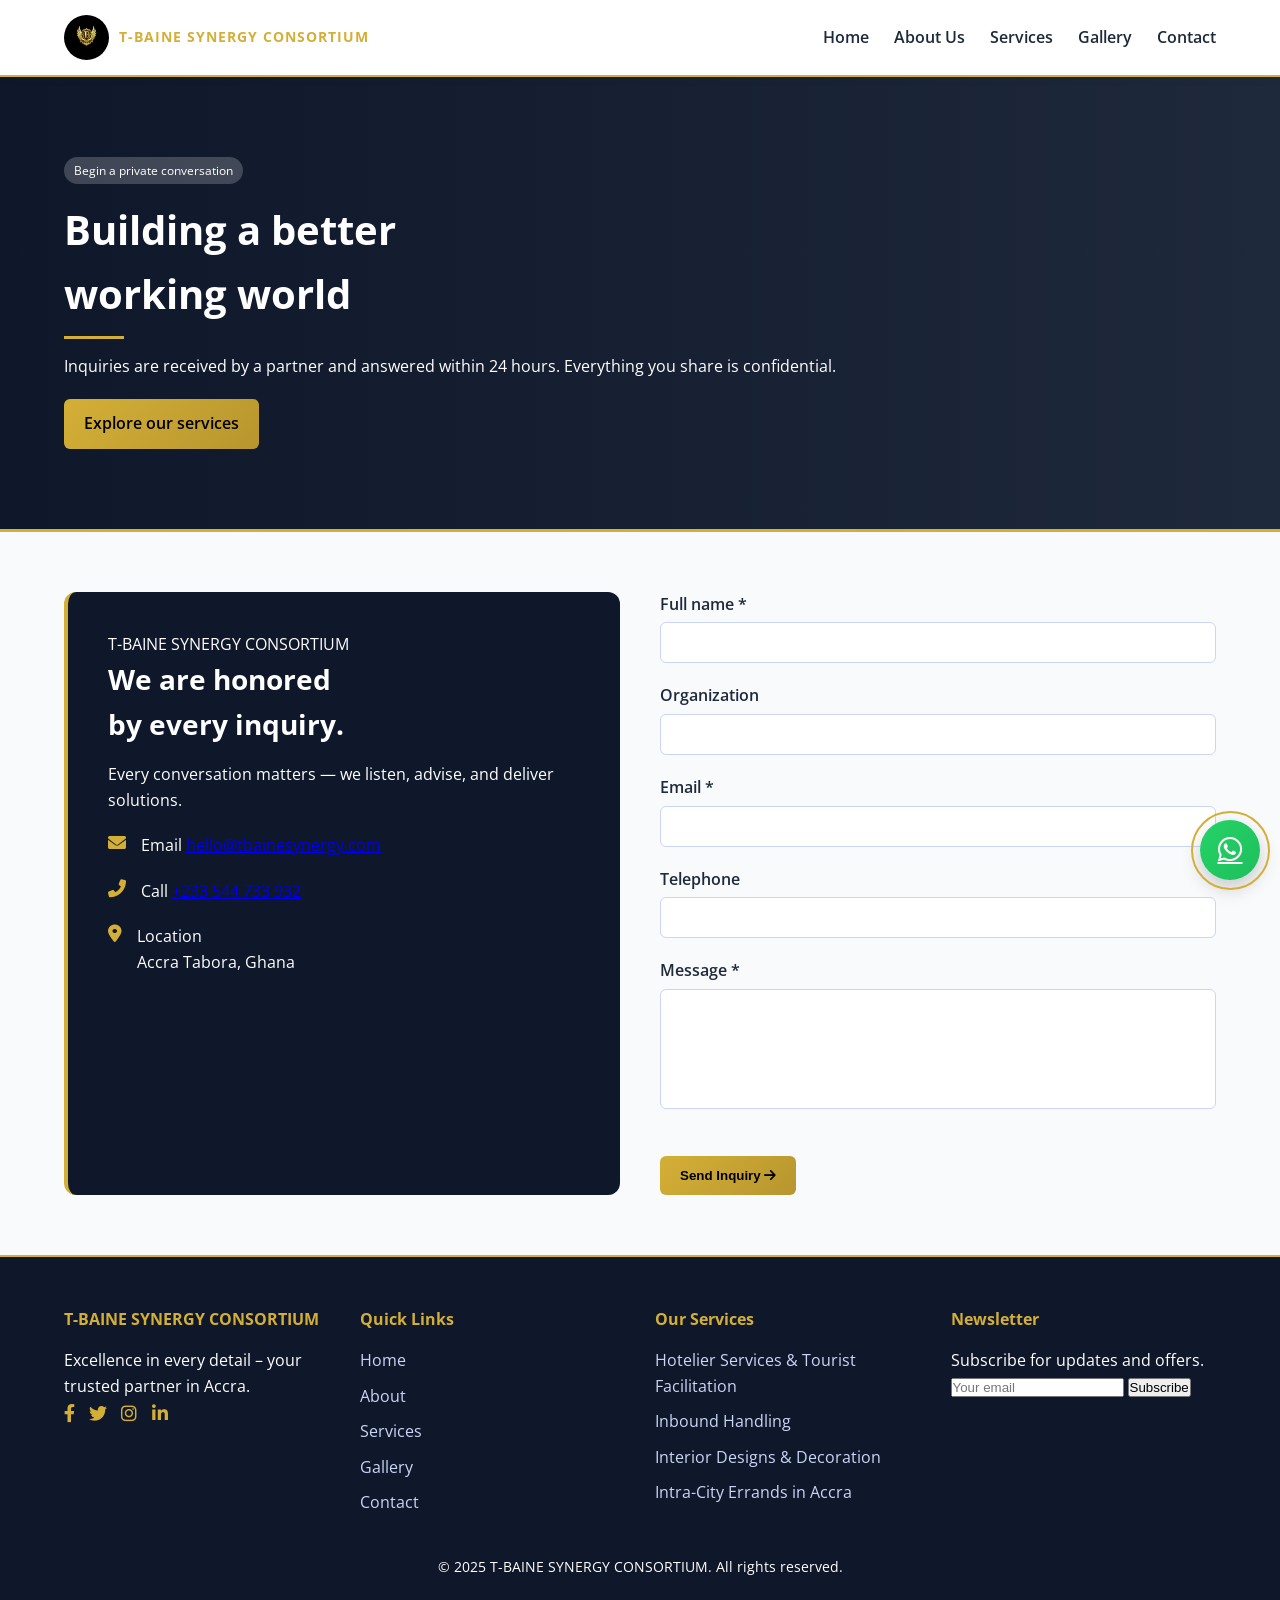
<file: contact.html>
<!DOCTYPE html>
<html lang="en">
<head>
  <meta charset="UTF-8">
  <meta name="viewport" content="width=device-width, initial-scale=1.0">
  <title>T-BAINE SYNERGY CONSORTIUM</title>

  <link rel="stylesheet" href="contact.css">
  <link rel="stylesheet" href="https://cdnjs.cloudflare.com/ajax/libs/font-awesome/6.0.0-beta3/css/all.min.css">
  <link href="https://fonts.googleapis.com/css2?family=Open+Sans:wght@400;600;700&family=Poppins:wght@400;600;700&display=swap" rel="stylesheet">
</head>

<body>

<!-- ================= HEADER ================= -->
<header>
  <div class="container header-container">

    <div class="logo">
      <img src="assets/WhatsApp Image 2026-04-21 at 06.57.21.jpeg" class="logo-image">
      <div class="logo-text">T-BAINE SYNERGY CONSORTIUM</div>
    </div>

    <button class="mobile-menu-btn" id="mobileMenuBtn">
      <i class="fas fa-bars"></i>
    </button>

    <nav id="mainNav">
      <ul class="nav-links">
        <li><a href="index.html">Home</a></li>
        <li><a href="about.html">About Us</a></li>

        <li class="dropdown">
          <a href="services.html">Services</a>
          <ul class="dropdown-menu">
            <li><a href="hotelier.html">Hotelier Services</a></li>
            <li><a href="inbound.html">Inbound Handling</a></li>
            <li><a href="interior.html">Interior Design</a></li>
            <li><a href="intracity.html">Errands</a></li>
          </ul>
        </li>

        <li><a href="gallery.html">Gallery</a></li>
        <li><a href="contact.html">Contact</a></li>
      </ul>
    </nav>

  </div>
</header>

<!-- ================= MAIN ================= -->


  <!-- HERO -->
  <section class="hero">
    <div class="container hero-grid">
      <div class="hero-content">
        <span class="badge">Begin a private conversation</span>

        <h1>Building a better<br>working world</h1>

        <p>
          Inquiries are received by a partner and answered within 24 hours.
          Everything you share is confidential.
        </p>

        <div class="btn-group">
          <a href="service.html" class="btn-primary">Explore our services</a>
        </div>
      </div>
    </div>
  </section>

 



<!-- ================= CONTACT SECTION ================= -->
<section class="contact-section">

  <div class="contact-container">
    <div class="contact-grid">

      <!-- LEFT PANEL -->
      <div class="contact-info-panel">

        <span class="meridian-badge">T-BAINE SYNERGY CONSORTIUM</span>

        <h2>We are honored<br>by every inquiry.</h2>

        <p>Every conversation matters — we listen, advise, and deliver solutions.</p>

        <div class="contact-details">

          <div class="detail-item">
            <i class="fas fa-envelope"></i>
            <div>
              <span>Email</span>
              <a href="mailto:hello@tbainesynergy.com">hello@tbainesynergy.com</a>
            </div>
          </div>

          <div class="detail-item">
            <i class="fas fa-phone-alt"></i>
            <div>
              <span>Call</span>
              <a href="tel:+233544733932">+233 544 733 932</a>
            </div>
          </div>

          <div class="detail-item">
            <i class="fas fa-map-marker-alt"></i>
            <div>
              <span>Location</span>
              <p>Accra Tabora, Ghana</p>
            </div>
          </div>

        </div>

      </div>

      <!-- RIGHT FORM -->
      <form class="contact-form"
            action="https://formspree.io/f/xjglgkal"
            method="POST">

        <div class="input-group">
          <label>Full name *</label>
          <input type="text" name="full_name" required>
        </div>

        <div class="input-group">
          <label>Organization</label>
          <input type="text" name="organization">
        </div>

        <div class="input-group">
          <label>Email *</label>
          <input type="email" name="email" required>
        </div>

        <div class="input-group">
          <label>Telephone</label>
          <input type="tel" name="telephone">
        </div>

        <div class="input-group">
          <label>Message *</label>
          <textarea name="message" required></textarea>
        </div>

        <input type="hidden" name="_subject" value="New Inquiry - T-Baine">
        <input type="hidden" name="_captcha" value="false">

        <button type="submit" class="btn-send">
          Send Inquiry <i class="fas fa-arrow-right"></i>
        </button>

      </form>

    </div>
  </div>

</section>


<footer class="site-footer">

  <div class="container">

    <div class="footer-grid">

      <!-- COLUMN 1 -->
      <div class="footer-col">
        <h4>T-BAINE SYNERGY CONSORTIUM</h4>
        <p>Excellence in every detail – your trusted partner in Accra.</p>

        <div class="social-links">
          <a href="#"><i class="fab fa-facebook-f"></i></a>
          <a href="#"><i class="fab fa-twitter"></i></a>
          <a href="https://www.instagram.com/tonymensahbaine?igsh=MTV1Z3hpaGNxNmFhcQ==&utm_source=ig_contact_invite">
            <i class="fab fa-instagram"></i>
          </a>
          <a href="#"><i class="fab fa-linkedin-in"></i></a>
        </div>
      </div>

      <!-- COLUMN 2 -->
      <div class="footer-col">
        <h4>Quick Links</h4>
        <ul>
          <li><a href="index.html">Home</a></li>
          <li><a href="about.html">About</a></li>
          <li><a href="services.html">Services</a></li>
          <li><a href="gallery.html">Gallery</a></li>
          <li><a href="contact.html">Contact</a></li>
        </ul>
      </div>

      <!-- COLUMN 3 -->
      <div class="footer-col">
        <h4>Our Services</h4>
        <ul>
          <li><a href="service.html">Hotelier Services & Tourist Facilitation</a></li>
          <li><a href="inbound.html">Inbound Handling</a></li>
          <li><a href="interior.html">Interior Designs & Decoration</a></li>
          <li><a href="intracity.html">Intra-City Errands in Accra</a></li>
        </ul>
      </div>

      <!-- COLUMN 4 -->
      <div class="footer-col newsletter">
        <h4>Newsletter</h4>
        <p>Subscribe for updates and offers.</p>

        <input type="email" placeholder="Your email">
        <button class="btn">Subscribe</button>
      </div>

    </div>

    <!-- COPYRIGHT -->
    <div class="copyright">
      <p>&copy; 2025 T-BAINE SYNERGY CONSORTIUM. All rights reserved.</p>
    </div>

  </div>

</footer>
<!-- ================= WHATSAPP FLOAT ================= -->
<a href="https://wa.me/233544733932?text=Hello%20I%20want%20to%20make%20an%20inquiry"
   class="whatsapp-float"
   target="_blank">
  <i class="fab fa-whatsapp"></i>
</a>

<script src="script.js"></script>
</body>
</html>
</file>
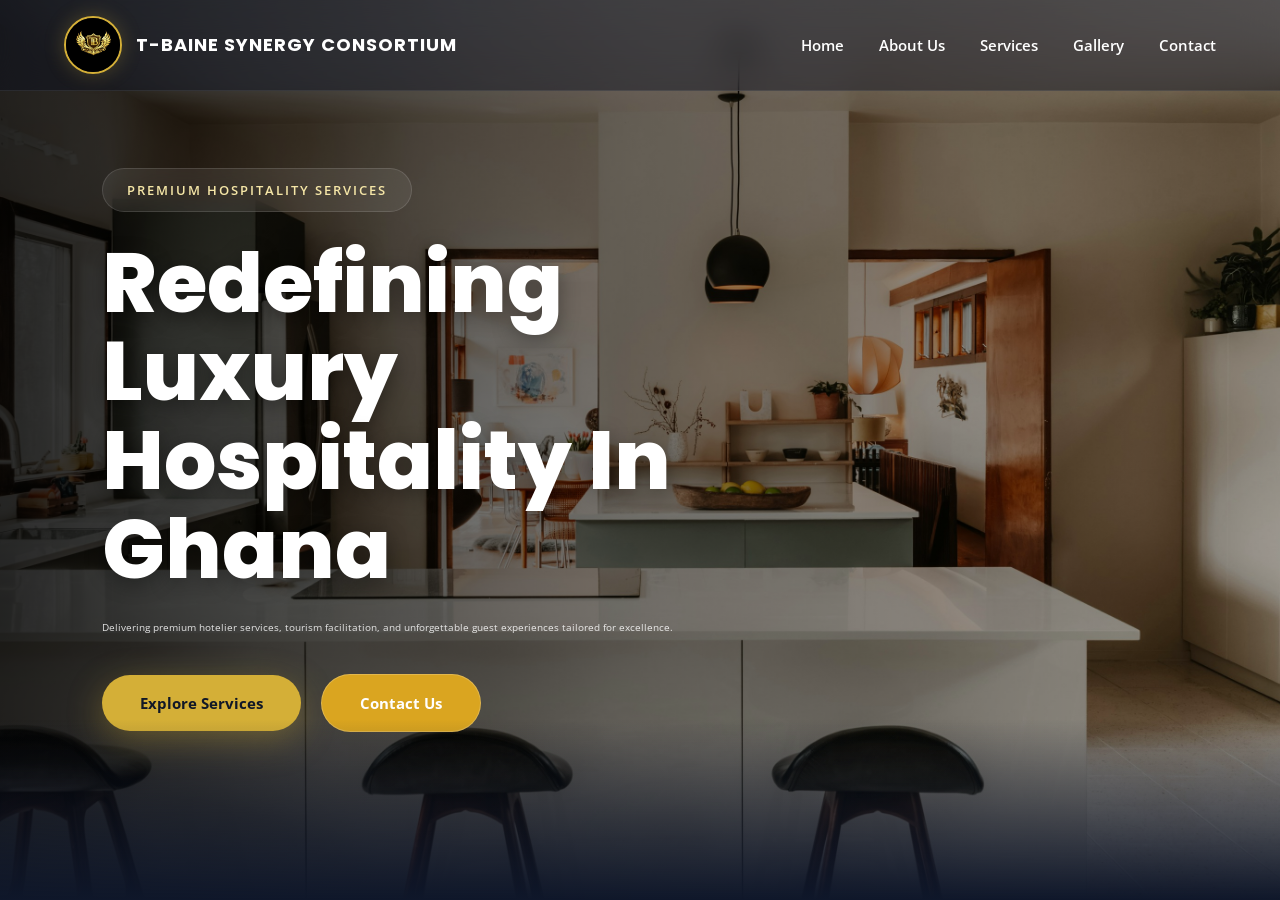
<file: intracity.html>
<!DOCTYPE html>
<html lang="en">
<head>
    <meta charset="UTF-8">
    <meta name="viewport" content="width=device-width, initial-scale=1.0">
    <title>Document</title>
    <link rel="stylesheet" href="intracity.css">
    <link rel="stylesheet" href="https://cdnjs.cloudflare.com/ajax/libs/font-awesome/6.0.0-beta3/css/all.min.css">
    <link href="https://fonts.googleapis.com/css2?family=Open+Sans:wght
@400;600;700&family=Poppins:wght@400;600;700&display=swap" rel="stylesheet">
    <link rel="stylesheet" href="https://cdn.jsdelivr.net/npm/swiper@11/swiper-bundle.min.css">
<script src="https://cdn.jsdelivr.net/npm/swiper@11/swiper-bundle.min.js"></script>


</head>
<body>
   
   <header>
  <div class="container header-container">
     <div class="logo">
                <img src="assets/WhatsApp Image 2026-04-21 at 06.57.21.jpeg" alt="T-BAINE SYNERGY CONSORTIUM" class="logo-image">
            
                <div class="logo-text">T-BAINE SYNERGY CONSORTIUM</div>
            </div>

    <!-- Hamburger button (your CSS uses .mobile-menu-btn) -->
    <button class="mobile-menu-btn" id="mobileMenuBtn">
      <i class="fas fa-bars"></i>
    </button>

    <!-- Navigation (your CSS hides it on mobile, shows when nav.active) -->
    <nav id="mainNav">
      <ul class="nav-links">
        <li><a href="index.html">Home</a></li>
        <li><a href="about.html">About Us</a></li>
        
        <li class="dropdown">
          <a href="services.html">Services</a>
          <ul class="dropdown-menu">
            <li><a href="hotelier.html">Hotelier Services & Tourist Facilitation</a></li>
            <li><a href="inbound.html">Inbound Handling</a></li>
            <li><a href="interior.html">Interior Designs & Decoration</a></li>
            <li><a href="intracity.html">Intra-City (Accra) Errands</a></li>
          </ul>
        </li>
        
        <li><a href="gallery.html">Gallery</a></li>
        <li><a href="contact.html">Contact</a></li>
      </ul>
    </nav>
  </div>
</header><!-- HERO SECTION -->
<section class="hero">

    <!-- HERO SLIDER -->
    <div class="hero-slider">

        <!-- SLIDE 1 -->
        <div class="slide active">
            <div class="slide-image" style="background-image: url('assets/tmbconsult.jpg');"></div>

            <div class="hero-overlay"></div>

            <div class="hero-content">
                <span class="hero-tag">
                    Premium Hospitality Services
                </span>

                <h1>
                    Redefining Luxury <br>
                    Hospitality In Ghana
                </h1>

                <p>
                    Delivering premium hotelier services, tourism facilitation,
                    and unforgettable guest experiences tailored for excellence.
                </p>

                <div class="hero-buttons">
                    <a href="services.html" class="btn-primary">
                        Explore Services
                    </a>

                    <a href="contact.html" class="btn-secondary">
                        Contact Us
                    </a>
                </div>
            </div>
        </div>

        <!-- SLIDE 2 -->
        <div class="slide">
            <div class="slide-image" style="background-image: url('assets/moderndesign.jpg');"></div>

            <div class="hero-overlay"></div>

            <div class="hero-content">
                <span class="hero-tag">
                    Interior Design & Decoration
                </span>

                <h1>
                    Elegant Spaces <br>
                    Designed To Inspire
                </h1>

                <p>
                    We transform interiors into luxurious, modern,
                    and functional environments that leave lasting impressions.
                </p>

                <div class="hero-buttons">
                    <a href="gallery.html" class="btn-primary">
                        View Gallery
                    </a>

                    <a href="contact.html" class="btn-secondary">
                        Get Started
                    </a>
                </div>
            </div>
        </div>

        <!-- SLIDE 3 -->
        <div class="slide">
            <div class="slide-image" style="background-image: url('assets/interiordesign.jpg');"></div>

            <div class="hero-overlay"></div>

            <div class="hero-content">
                <span class="hero-tag">
                    Tourism & Travel Facilitation
                </span>

                <h1>
                    Discover Ghana <br>
                    With Comfort & Style
                </h1>

                <p>
                    From inbound handling to intra-city logistics,
                    we provide smooth travel and tourism experiences.
                </p>

                <div class="hero-buttons">
                    <a href="about.html" class="btn-primary">
                        Learn More
                    </a>

                    <a href="contact.html" class="btn-secondary">
                        Book Consultation
                    </a>
                </div>
            </div>
        </div>

    </div>
</section>
















   <script src="script.js"></script>
</body>
</html>
</file>
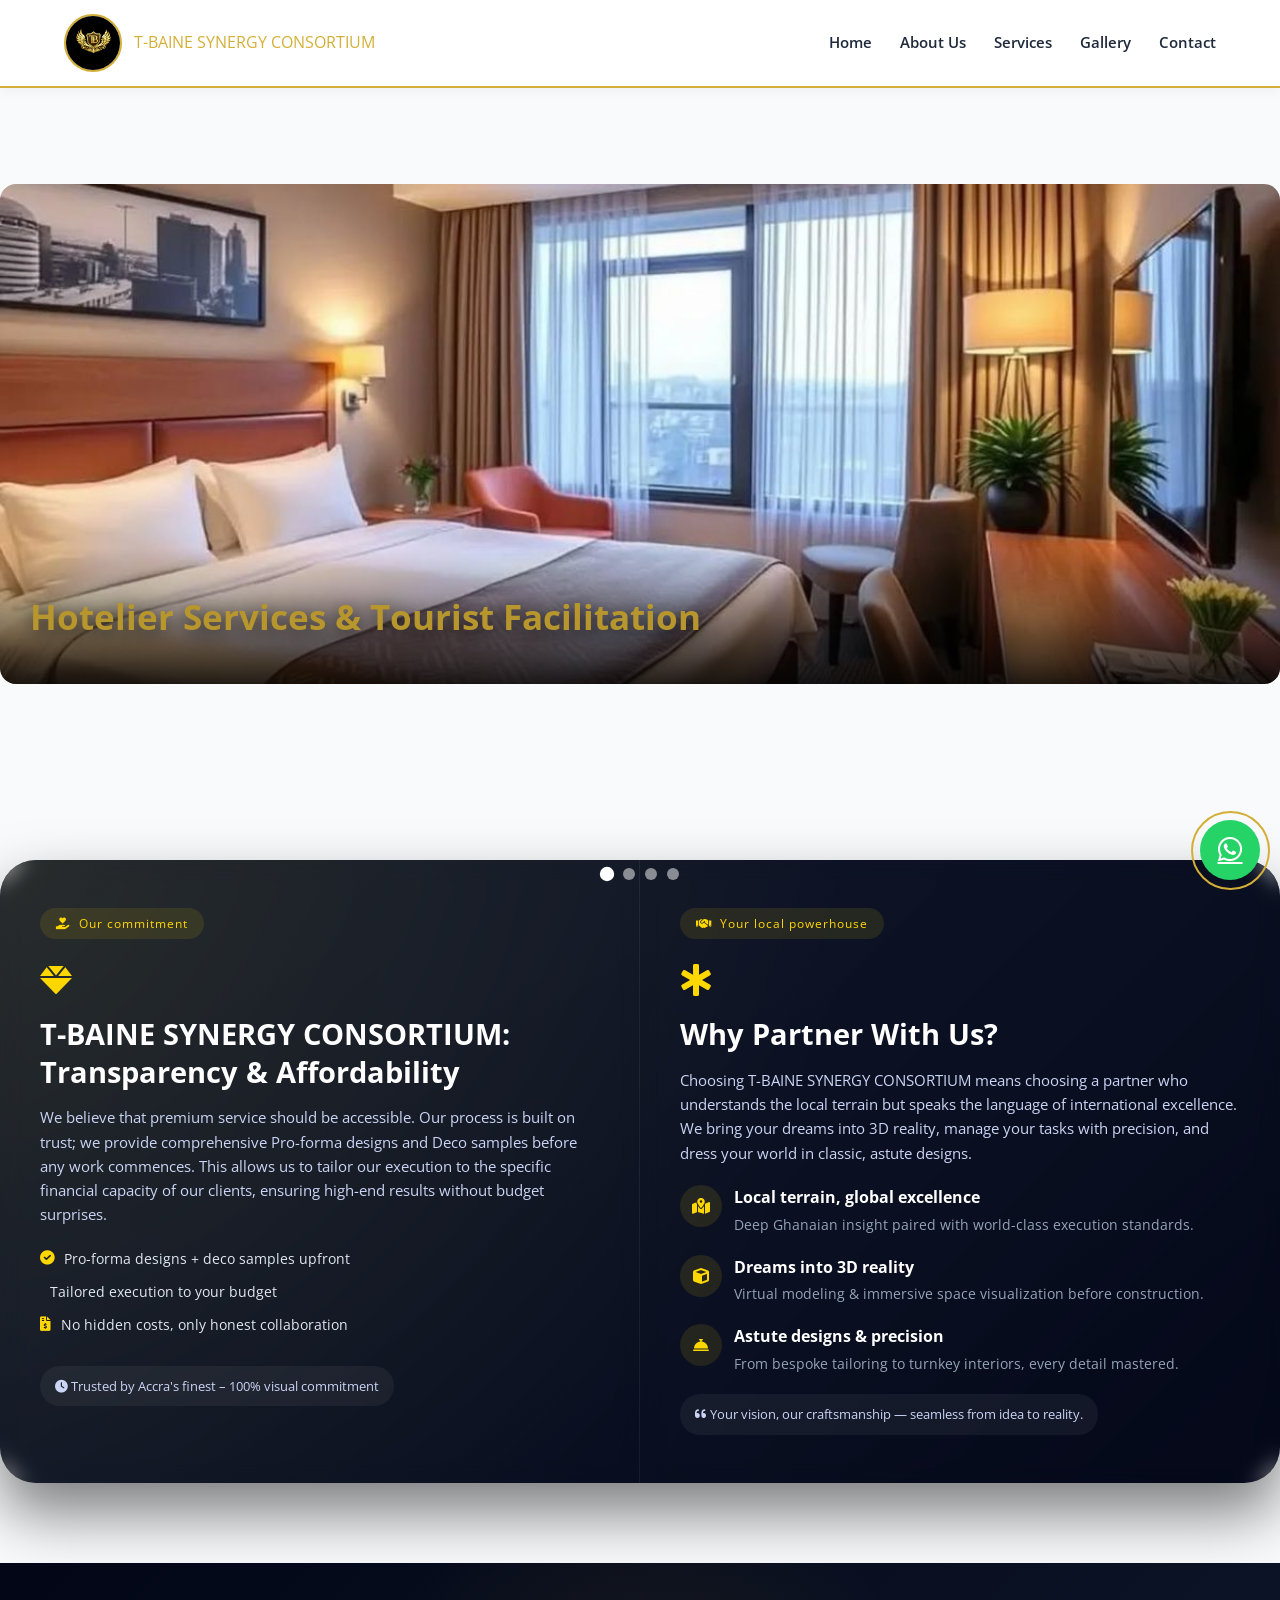
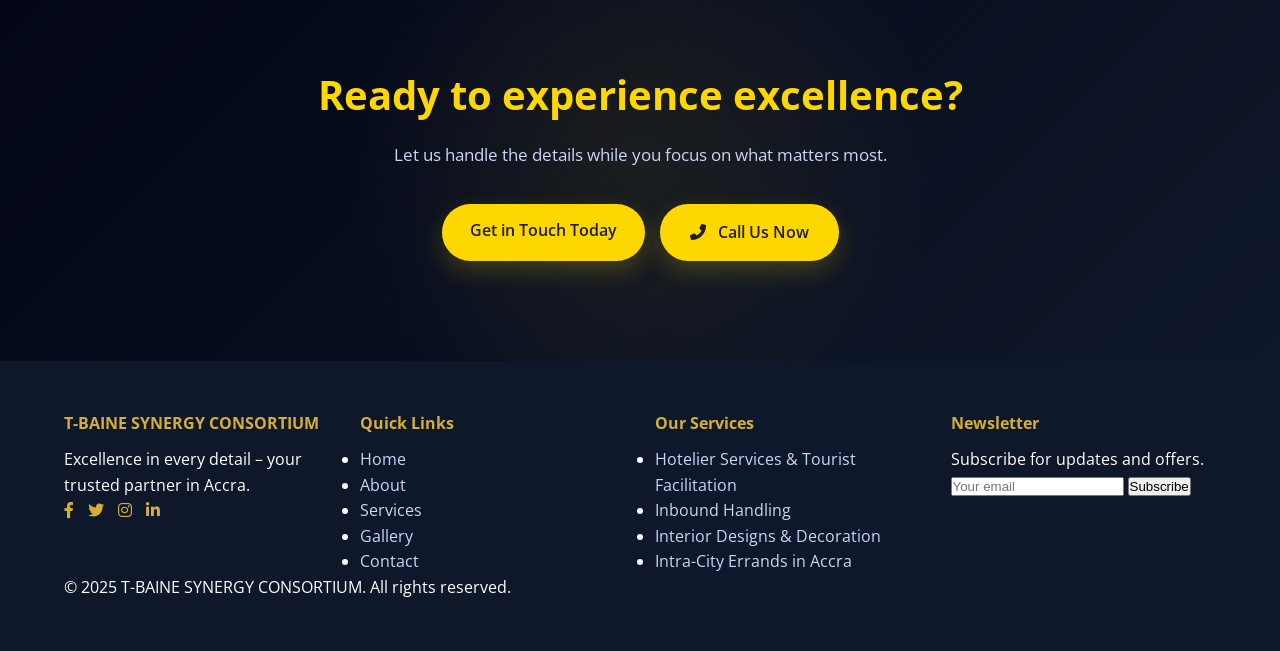
<file: service.html>
<!DOCTYPE html>
<html lang="en">
<head>
    <meta charset="UTF-8">
    <meta name="viewport" content="width=
, initial-scale=1.0">
    <title>Document</title>
    <link rel="stylesheet" href="service.css">
    <link rel="stylesheet" href="https://cdnjs.cloudflare.com/ajax/libs/font-awesome/6.0.0-beta3/css/all.min.css">
    <link href="https://fonts.googleapis.com/css2?family=Open+Sans:wght@400;600;700&family=Poppins:wght@400;600;700&display=swap" rel="stylesheet">
     
    <link rel="stylesheet" href="https://cdn.jsdelivr.net/npm/swiper@11/swiper-bundle.min.css">
<script src="https://cdn.jsdelivr.net/npm/swiper@11/swiper-bundle.min.js"></script>
    
</head>
<body>
 
<header>
  <div class="container header-container">
     <div class="logo">
                <img src="assets/WhatsApp Image 2026-04-21 at 06.57.21.jpeg" alt="T-BAINE SYNERGY CONSORTIUM" class="logo-image">
            
                <div class="logo-text">T-BAINE SYNERGY CONSORTIUM</div>
            </div>

    <!-- Hamburger button (your CSS uses .mobile-menu-btn) -->
    <button class="mobile-menu-btn" id="mobileMenuBtn">
      <i class="fas fa-bars"></i>
    </button>

    <!-- Navigation (your CSS hides it on mobile, shows when nav.active) -->
    <nav id="mainNav">
      <ul class="nav-links">
        <li><a href="index.html">Home</a></li>
        <li><a href="about.html">About Us</a></li>
        
        <li class="dropdown">
          <a href="service.html">Services</a>
          <ul class="dropdown-menu">
            <li><a href="hotelier.html">Hotelier Services & Tourist Facilitation</a></li>
            <li><a href="inbound.html">Inbound Handling</a></li>
            <li><a href="interior.html">Interior Designs & Decoration</a></li>
            <li><a href="intracity.html">Intra-City (Accra) Errands</a></li>
          </ul>
        </li>
        
        <li><a href="gallery.html">Gallery</a></li>
        <li><a href="contact.html">Contact</a></li>
      </ul>
    </nav>
  </div>
</header>
<section class="hero-section">

  <div class="slider-container">
    <div class="slider">

      <div class="slide">
        <img src="assets/hotelier.jpg">
        <div class="slide-content"><h2>Hotelier Services & Tourist Facilitation</h2></div>
      </div>

      <div class="slide">
        <img src="assets/reproductive-health-supplies-coalition-1Bsqy0meA88-unsplash.jpg">
        <div class="slide-content"><h2>Inbound Handling</h2></div>
      </div>

      <div class="slide">
        <img src="assets/interiordesign.jpg">
        <div class="slide-content"><h2>Interior Designs & Decoration</h2></div>
      </div>

      <div class="slide">
        <img src="assets/errands.jpg">
        <div class="slide-content"><h2>Intra-City (Accra) Errands</h2></div>
      </div>

      

    </div>
  </div>

  <div class="dots-container">
    <div class="dot active" data-index="0"></div>
    <div class="dot" data-index="1"></div>
    <div class="dot" data-index="2"></div>
    <div class="dot" data-index="3"></div>
  
  </div>

</section>














<div class="tmb-banner" id="mainBanner">
    <div class="banner-grid">
        <!-- LEFT PANEL: The TMB Promise -->
        <div class="panel promise-panel">
            <div class="badge"><i class="fas fa-hand-holding-heart"></i> Our commitment</div>
            <div class="panel-icon"><i class="fas fa-gem"></i></div>
            <h2>T-BAINE SYNERGY CONSORTIUM:<br>Transparency & Affordability</h2>
            <div class="description">
                We believe that premium service should be accessible. Our process is built on trust; we provide comprehensive Pro-forma designs and Deco samples before any work commences. This allows us to tailor our execution to the specific financial capacity of our clients, ensuring high-end results without budget surprises.
            </div>
            <ul class="check-list">
                <li><i class="fas fa-check-circle"></i> Pro-forma designs + deco samples upfront</li>
                <li><i class="fas fa-chart-simple"></i> Tailored execution to your budget</li>
                <li><i class="fas fa-file-invoice-dollar"></i> No hidden costs, only honest collaboration</li>
            </ul>
            <div class="micro-quote">
                <i class="fas fa-clock"></i> Trusted by Accra's finest – 100% visual commitment
            </div>
        </div>

        <!-- RIGHT PANEL: Why Partner With Us? -->
        <div class="panel partner-panel">
            <div class="badge"><i class="fas fa-handshake"></i> Your local powerhouse</div>
            <div class="panel-icon"><i class="fas fa-star-of-life"></i></div>
            <h2>Why Partner With Us?</h2>
            <div class="description">
                Choosing T-BAINE SYNERGY CONSORTIUM means choosing a partner who understands the local terrain but speaks the language of international excellence. We bring your dreams into 3D reality, manage your tasks with precision, and dress your world in classic, astute designs.
            </div>

            <div class="partner-points">
                <div class="point">
                    <div class="point-icon"><i class="fas fa-map-marked-alt"></i></div>
                    <div class="point-text">
                        <h4>Local terrain, global excellence</h4>
                        <p>Deep Ghanaian insight paired with world-class execution standards.</p>
                    </div>
                </div>
                <div class="point">
                    <div class="point-icon"><i class="fas fa-cube"></i></div>
                    <div class="point-text">
                        <h4>Dreams into 3D reality</h4>
                        <p>Virtual modeling & immersive space visualization before construction.</p>
                    </div>
                </div>
                <div class="point">
                    <div class="point-icon"><i class="fas fa-concierge-bell"></i></div>
                    <div class="point-text">
                        <h4>Astute designs & precision</h4>
                        <p>From bespoke tailoring to turnkey interiors, every detail mastered.</p>
                    </div>
                </div>
            </div>
            <div class="micro-quote">
                <i class="fas fa-quote-left"></i> Your vision, our craftsmanship — seamless from idea to reality.
            </div>
        </div>
    </div>
</div>





<section class="cta">
  <div class="container">
    <h2>Ready to experience excellence?</h2>
    <p>Let us handle the details while you focus on what matters most.</p>
    <div class="cta-buttons">
      <a href="contact.html" class="btn">Get in Touch Today</a>
      <a href="tel:+233544733932" class="btn btn-call">
        <i class="fas fa-phone-alt"></i> Call Us Now
      </a>
    </div>
  </div>
</section>



<footer>
  <div class="container">
    <div class="footer-grid">
      <div class="footer-col">
        <h4>T-BAINE SYNERGY CONSORTIUM</h4>
        <p>Excellence in every detail – your trusted partner in Accra.</p>
        <div class="social-links">
          <a href="#"><i class="fab fa-facebook-f"></i></a>
          <a href="#"><i class="fab fa-twitter"></i></a>
          <a href=" https://www.instagram.com/tonymensahbaine?igsh=MTV1Z3hpaGNxNmFhcQ==&utm_source=ig_contact_invite"><i class="fab fa-instagram"></i></a>
          <a href="#"><i class="fab fa-linkedin-in"></i></a>
        </div>
      </div>
      <div class="footer-col">
        <h4>Quick Links</h4>
        <ul>
          <li><a href="index.html">Home</a></li>
          <li><a href="about.html">About</a></li>
          <li><a href="services.html">Services</a></li>
          <li><a href="gallery.html">Gallery</a></li>
          <li><a href="contact.html">Contact</a></li>
        </ul>
      </div>
      <div class="footer-col">
        <h4>Our Services</h4>
        <ul>
          <li><a href="hotelier.html">Hotelier Services & Tourist Facilitation</a></li>
          <li><a href="inbound.html">Inbound Handling</a></li>
          <li><a href="interior.html">Interior Designs & Decoration</a></li>
          <li><a href="intracity.html">Intra-City Errands in Accra</a></li>
        </ul>
      </div>
      <div class="footer-col newsletter">
        <h4>Newsletter</h4>
        <p>Subscribe for updates and offers.</p>
        <input type="email" placeholder="Your email">
        <button class="btn">Subscribe</button>
      </div>
    </div>
    <div class="copyright">
      <p>&copy; 2025 T-BAINE SYNERGY CONSORTIUM. All rights reserved.</p>
    </div>
  </div>
</footer>

<a href="https://wa.me/233544733932?text=Hello%20T-Baine%20Synergy%20Consortium,%20I%20would%20like%20to%20make%20an%20inquiry." 
   class="whatsapp-float" 
   target="_blank">
   <i class="fab fa-whatsapp"></i>
</a>

    <script src="script.js"></script>
</body>

</html>
</file>
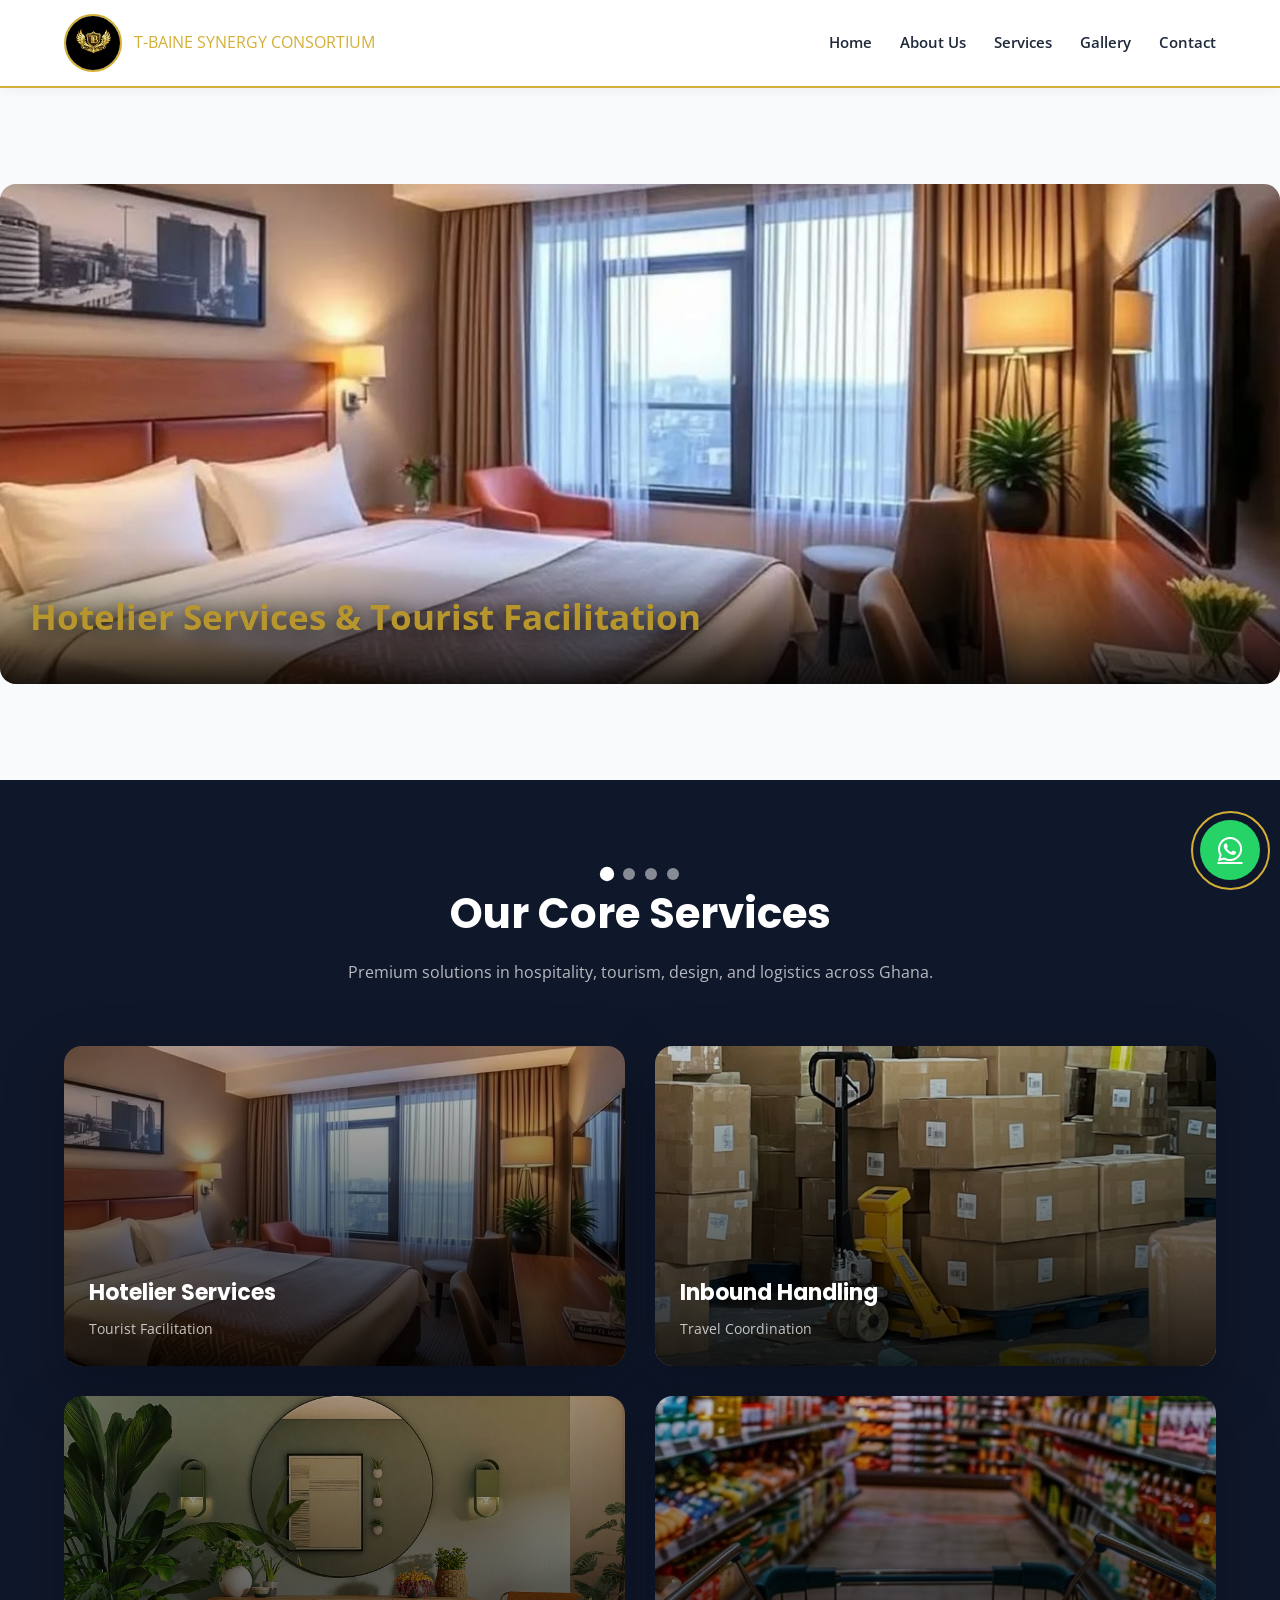
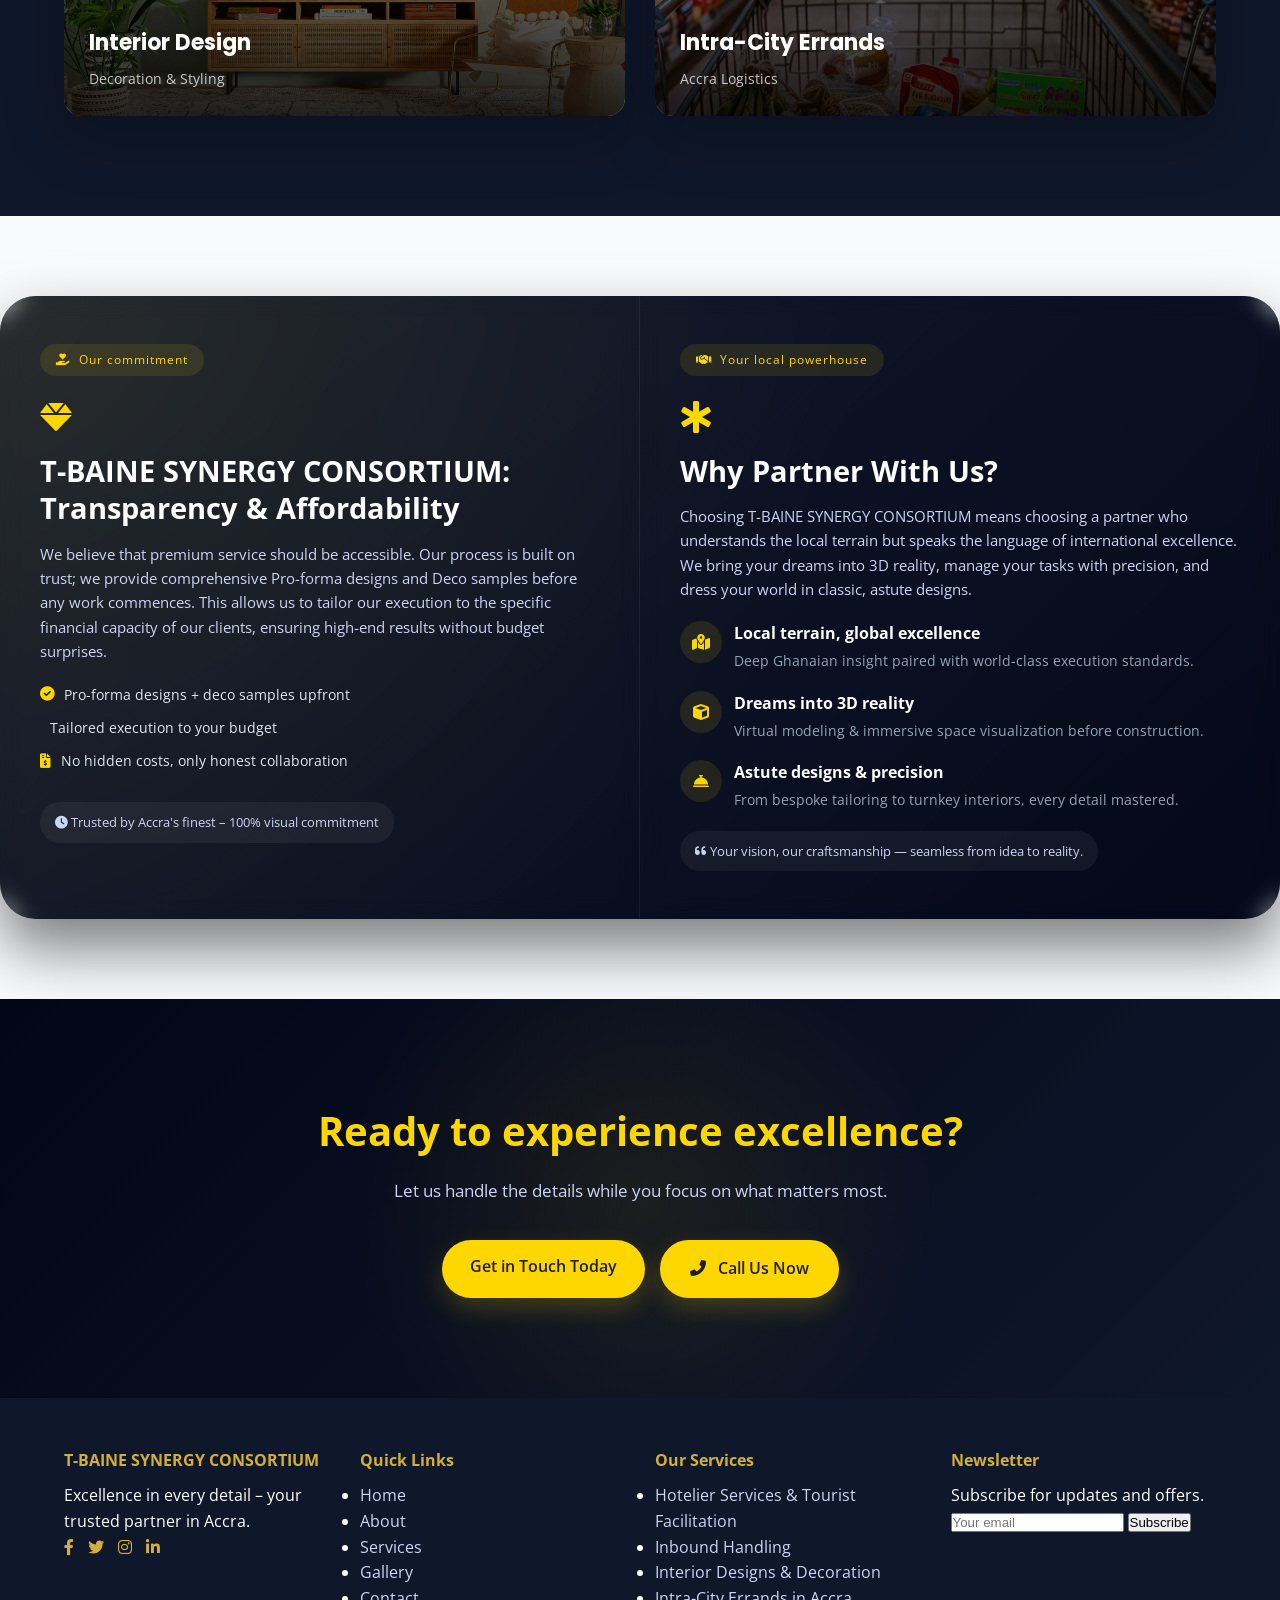
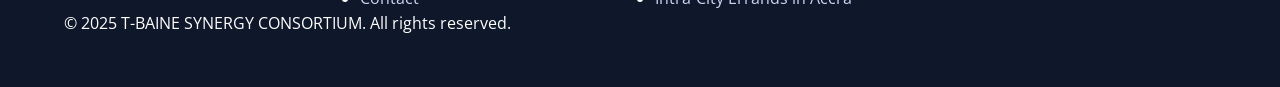
<file: services.html>
<!DOCTYPE html>
<html lang="en">
<head>
    <meta charset="UTF-8">
    <meta name="viewport" content="width=
, initial-scale=1.0">
    <title>Document</title>
    <link rel="stylesheet" href="service.css">
    <link rel="stylesheet" href="https://cdnjs.cloudflare.com/ajax/libs/font-awesome/6.0.0-beta3/css/all.min.css">
    <link href="https://fonts.googleapis.com/css2?family=Open+Sans:wght@400;600;700&family=Poppins:wght@400;600;700&display=swap" rel="stylesheet">
     
    <link rel="stylesheet" href="https://cdn.jsdelivr.net/npm/swiper@11/swiper-bundle.min.css">
<script src="https://cdn.jsdelivr.net/npm/swiper@11/swiper-bundle.min.js"></script>
    
</head>
<body>
 
<header>
  <div class="container header-container">
     <div class="logo">
                <img src="assets/WhatsApp Image 2026-04-21 at 06.57.21.jpeg" alt="T-BAINE SYNERGY CONSORTIUM" class="logo-image">
            
                <div class="logo-text">T-BAINE SYNERGY CONSORTIUM</div>
            </div>

    <!-- Hamburger button (your CSS uses .mobile-menu-btn) -->
    <button class="mobile-menu-btn" id="mobileMenuBtn">
      <i class="fas fa-bars"></i>
    </button>

    <!-- Navigation (your CSS hides it on mobile, shows when nav.active) -->
    <nav id="mainNav">
      <ul class="nav-links">
        <li><a href="index.html">Home</a></li>
        <li><a href="about.html">About Us</a></li>
        
        <li class="dropdown">
          <a href="services.html">Services</a>
          <ul class="dropdown-menu">
            <li><a href="hotelier.html">Hotelier Services & Tourist Facilitation</a></li>
            <li><a href="inbound.html">Inbound Handling</a></li>
            <li><a href="interior.html">Interior Designs & Decoration</a></li>
            <li><a href="intracity.html">Intra-City (Accra) Errands</a></li>
          </ul>
        </li>
        
        <li><a href="gallery.html">Gallery</a></li>
        <li><a href="contact.html">Contact</a></li>
      </ul>
    </nav>
  </div>
</header>
<section class="hero-section">

  <div class="slider-container">
    <div class="slider">

      <div class="slide">
        <img src="assets/hotelier.jpg">
        <div class="slide-content"><h2>Hotelier Services & Tourist Facilitation</h2></div>
      </div>

      <div class="slide">
        <img src="assets/reproductive-health-supplies-coalition-1Bsqy0meA88-unsplash.jpg">
        <div class="slide-content"><h2>Inbound Handling</h2></div>
      </div>

      <div class="slide">
        <img src="assets/interiordesign.jpg">
        <div class="slide-content"><h2>Interior Designs & Decoration</h2></div>
      </div>

      <div class="slide">
        <img src="assets/errands.jpg">
        <div class="slide-content"><h2>Intra-City (Accra) Errands</h2></div>
      </div>

      

    </div>
  </div>

  <div class="dots-container">
    <div class="dot active" data-index="0"></div>
    <div class="dot" data-index="1"></div>
    <div class="dot" data-index="2"></div>
    <div class="dot" data-index="3"></div>
  
  </div>

</section>



<section class="services">

  <div class="container">

    <!-- SECTION TITLE -->
    <div class="section-title">
      <h2>Our Core Services</h2>
      <p>Premium solutions in hospitality, tourism, design, and logistics across Ghana.</p>
    </div>

    <!-- GRID -->
    <div class="services-grid">

      <!-- SERVICE 1 -->
      <a href="hotelier.html" class="service-card">
        <div class="service-img" style="background-image:url('assets/hotelier.jpg')"></div>
        <div class="service-overlay"></div>
        <div class="service-content">
          <h3>Hotelier Services</h3>
          <span>Tourist Facilitation</span>
        </div>
      </a>

      <!-- SERVICE 2 -->
      <a href="inbound.html" class="service-card">
        <div class="service-img" style="background-image:url('assets/handling.jpg')"></div>
        <div class="service-overlay"></div>
        <div class="service-content">
          <h3>Inbound Handling</h3>
          <span>Travel Coordination</span>
        </div>
      </a>

      <!-- SERVICE 3 -->
      <a href="interior.html" class="service-card">
        <div class="service-img" style="background-image:url('assets/interiordesign.jpg')"></div>
        <div class="service-overlay"></div>
        <div class="service-content">
          <h3>Interior Design</h3>
          <span>Decoration & Styling</span>
        </div>
      </a>

      <!-- SERVICE 4 -->
      <a href="intracity.html" class="service-card">
        <div class="service-img" style="background-image:url('assets/intracity.jpg')"></div>
        <div class="service-overlay"></div>
        <div class="service-content">
          <h3>Intra-City Errands</h3>
          <span>Accra Logistics</span>
        </div>
      </a>

    </div>

  </div>

</section>










<div class="tmb-banner" id="mainBanner">
    <div class="banner-grid">
        <!-- LEFT PANEL: The TMB Promise -->
        <div class="panel promise-panel">
            <div class="badge"><i class="fas fa-hand-holding-heart"></i> Our commitment</div>
            <div class="panel-icon"><i class="fas fa-gem"></i></div>
            <h2>T-BAINE SYNERGY CONSORTIUM:<br>Transparency & Affordability</h2>
            <div class="description">
                We believe that premium service should be accessible. Our process is built on trust; we provide comprehensive Pro-forma designs and Deco samples before any work commences. This allows us to tailor our execution to the specific financial capacity of our clients, ensuring high-end results without budget surprises.
            </div>
            <ul class="check-list">
                <li><i class="fas fa-check-circle"></i> Pro-forma designs + deco samples upfront</li>
                <li><i class="fas fa-chart-simple"></i> Tailored execution to your budget</li>
                <li><i class="fas fa-file-invoice-dollar"></i> No hidden costs, only honest collaboration</li>
            </ul>
            <div class="micro-quote">
                <i class="fas fa-clock"></i> Trusted by Accra's finest – 100% visual commitment
            </div>
        </div>

        <!-- RIGHT PANEL: Why Partner With Us? -->
        <div class="panel partner-panel">
            <div class="badge"><i class="fas fa-handshake"></i> Your local powerhouse</div>
            <div class="panel-icon"><i class="fas fa-star-of-life"></i></div>
            <h2>Why Partner With Us?</h2>
            <div class="description">
                Choosing T-BAINE SYNERGY CONSORTIUM means choosing a partner who understands the local terrain but speaks the language of international excellence. We bring your dreams into 3D reality, manage your tasks with precision, and dress your world in classic, astute designs.
            </div>

            <div class="partner-points">
                <div class="point">
                    <div class="point-icon"><i class="fas fa-map-marked-alt"></i></div>
                    <div class="point-text">
                        <h4>Local terrain, global excellence</h4>
                        <p>Deep Ghanaian insight paired with world-class execution standards.</p>
                    </div>
                </div>
                <div class="point">
                    <div class="point-icon"><i class="fas fa-cube"></i></div>
                    <div class="point-text">
                        <h4>Dreams into 3D reality</h4>
                        <p>Virtual modeling & immersive space visualization before construction.</p>
                    </div>
                </div>
                <div class="point">
                    <div class="point-icon"><i class="fas fa-concierge-bell"></i></div>
                    <div class="point-text">
                        <h4>Astute designs & precision</h4>
                        <p>From bespoke tailoring to turnkey interiors, every detail mastered.</p>
                    </div>
                </div>
            </div>
            <div class="micro-quote">
                <i class="fas fa-quote-left"></i> Your vision, our craftsmanship — seamless from idea to reality.
            </div>
        </div>
    </div>
</div>





<section class="cta">
  <div class="container">
    <h2>Ready to experience excellence?</h2>
    <p>Let us handle the details while you focus on what matters most.</p>
    <div class="cta-buttons">
      <a href="contact.html" class="btn">Get in Touch Today</a>
      <a href="tel:+233544733932" class="btn btn-call">
        <i class="fas fa-phone-alt"></i> Call Us Now
      </a>
    </div>
  </div>
</section>



<footer>
  <div class="container">
    <div class="footer-grid">
      <div class="footer-col">
        <h4>T-BAINE SYNERGY CONSORTIUM</h4>
        <p>Excellence in every detail – your trusted partner in Accra.</p>
        <div class="social-links">
          <a href="#"><i class="fab fa-facebook-f"></i></a>
          <a href="#"><i class="fab fa-twitter"></i></a>
          <a href=" https://www.instagram.com/tonymensahbaine?igsh=MTV1Z3hpaGNxNmFhcQ==&utm_source=ig_contact_invite"><i class="fab fa-instagram"></i></a>
          <a href="#"><i class="fab fa-linkedin-in"></i></a>
        </div>
      </div>
      <div class="footer-col">
        <h4>Quick Links</h4>
        <ul>
          <li><a href="index.html">Home</a></li>
          <li><a href="about.html">About</a></li>
          <li><a href="services.html">Services</a></li>
          <li><a href="gallery.html">Gallery</a></li>
          <li><a href="contact.html">Contact</a></li>
        </ul>
      </div>
      <div class="footer-col">
        <h4>Our Services</h4>
        <ul>
          <li><a href="hotelier.html">Hotelier Services & Tourist Facilitation</a></li>
          <li><a href="inbound.html">Inbound Handling</a></li>
          <li><a href="interior.html">Interior Designs & Decoration</a></li>
          <li><a href="intracity.html">Intra-City Errands in Accra</a></li>
        </ul>
      </div>
      <div class="footer-col newsletter">
        <h4>Newsletter</h4>
        <p>Subscribe for updates and offers.</p>
        <input type="email" placeholder="Your email">
        <button class="btn">Subscribe</button>
      </div>
    </div>
    <div class="copyright">
      <p>&copy; 2025 T-BAINE SYNERGY CONSORTIUM. All rights reserved.</p>
    </div>
  </div>
</footer>

<a href="https://wa.me/233544733932?text=Hello%20T-Baine%20Synergy%20Consortium,%20I%20would%20like%20to%20make%20an%20inquiry." 
   class="whatsapp-float" 
   target="_blank">
   <i class="fab fa-whatsapp"></i>
</a>

    <script src="script.js"></script>
</body>

</html>
</file>
<file: contact.css>
/* =========================
   ROOT (GOLD THEME)
========================= */
:root {
  --gold: #d4af37;
  --gold-dark: #b8962e;
  --gold-light: #f5e6a7;

  --primary-dark: #0f172a;
  --secondary-dark: #1e293b;

  --text-dark: #1e293b;
  --white: #ffffff;
}

/* RESET */
* {
  margin: 0;
  padding: 0;
  box-sizing: border-box;
}

body {
  font-family: 'Open Sans', sans-serif;
  color: var(--text-dark);
  background: #f8fafc;
  line-height: 1.6;
}

/* CONTAINER */
.container {
  width: 90%;
  max-width: 1200px;
  margin: auto;
}

/* =========================
   HEADER
========================= */
header {
  background: var(--white);
  box-shadow: 0 2px 10px rgba(0,0,0,0.05);
  position: sticky;
  top: 0;
  z-index: 1000;
  border-bottom: 2px solid var(--gold);
}

.header-container {
  display: flex;
  justify-content: space-between;
  align-items: center;
  padding: 15px 0;
}

/* LOGO */
.logo {
  display: flex;
  align-items: center;
  gap: 10px;
}

.logo-image {
  width: 45px;
  height: 45px;
  border-radius: 50%;
}

.logo-text {
  font-weight: 700;
  font-size: 14px;
  color: var(--gold);
  letter-spacing: 1px;
}

/* NAV */
nav ul {
  display: flex;
  list-style: none;
  gap: 25px;
}

nav a {
  text-decoration: none;
  color: var(--text-dark);
  font-weight: 600;
  transition: 0.3s;
}

nav a:hover {
  color: var(--gold);
}

/* =========================
   DROPDOWN
========================= */
.dropdown {
  position: relative;
}

.dropdown-menu {
  position: absolute;
  top: 45px;
  left: 0;

  background: var(--white);
  min-width: 260px;

  display: flex;
  flex-direction: column;

  padding: 10px 0;

  border-top: 3px solid var(--gold);
  border-radius: 8px;

  box-shadow: 0 10px 20px rgba(0,0,0,0.08);

  opacity: 0;
  visibility: hidden;
  transform: translateY(10px);

  transition: 0.3s ease;
  z-index: 999;
}

.dropdown-menu li {
  width: 100%;
}

.dropdown-menu a {
  display: block;
  padding: 12px 18px;
  font-size: 14px;
}

.dropdown:hover .dropdown-menu {
  opacity: 1;
  visibility: visible;
  transform: translateY(0);
}

/* MOBILE MENU */
.mobile-menu-btn {
  display: none;
  font-size: 22px;
  background: none;
  border: none;
  color: var(--gold);
}

/* =========================
   HERO
========================= */
.hero {
  background: linear-gradient(to right, var(--primary-dark), var(--secondary-dark));
  color: #fff;
  padding: 80px 0;
  border-bottom: 3px solid var(--gold);
}

.hero h1 {
  font-size: 2.5rem;
  margin: 15px 0;
}

.hero h1::after {
  content: "";
  width: 60px;
  height: 3px;
  background: var(--gold);
  display: block;
  margin-top: 10px;
}

.badge {
  background: rgba(255,255,255,0.2);
  padding: 5px 10px;
  border-radius: 20px;
  font-size: 12px;
}

/* BUTTONS */
.btn-primary,
.btn-send {
  display: inline-block;
  margin-top: 20px;
  padding: 12px 20px;
  background: linear-gradient(135deg, var(--gold), var(--gold-dark));
  color: #000;
  border-radius: 6px;
  text-decoration: none;
  border: none;
  cursor: pointer;
  font-weight: 600;
  transition: 0.3s;
}

.btn-primary:hover,
.btn-send:hover {
  background: linear-gradient(135deg, var(--gold-dark), var(--gold));
}

/* IMAGE */
.contact-cta img {
  width: 100%;
  border-radius: 12px;
  margin-top: 30px;
}

/* =========================
   CONTACT GRID
========================= */
.contact-container {
  margin: 60px auto;
  width: 90%;
  max-width: 1200px;
}

.contact-grid {
  display: grid;
  grid-template-columns: 1fr 1fr;
  gap: 40px;
}

/* LEFT PANEL */
.contact-info-panel {
  background: var(--primary-dark);
  color: #fff;
  padding: 40px;
  border-radius: 12px;
  border-left: 4px solid var(--gold);
}

.contact-info-panel h2 {
  font-size: 28px;
  margin-bottom: 15px;
}

.detail-item {
  display: flex;
  gap: 15px;
  margin: 20px 0;
}

.detail-item i {
  font-size: 18px;
  color: var(--gold);
}

/* =========================
   FORM
========================= */
.form-panel {
  background: #fff;
  padding: 40px;
  border-radius: 12px;
  box-shadow: 0 10px 30px rgba(0,0,0,0.05);
}

.form-header h3 {
  margin-bottom: 10px;
}

.input-group {
  margin-bottom: 20px;
}

.input-group label {
  display: block;
  margin-bottom: 5px;
  font-weight: 600;
}

.input-group input,
.input-group textarea {
  width: 100%;
  padding: 12px;
  border: 1px solid #cbd5f5;
  border-radius: 6px;
  outline: none;
}

.input-group textarea {
  min-height: 120px;
  resize: none;
}

.input-group input:focus,
.input-group textarea:focus {
  border-color: var(--gold);
  box-shadow: 0 0 0 2px rgba(212,175,55,0.2);
}

/* =========================
   FOOTER
========================= */
footer {
  background: var(--primary-dark);
  color: #fff;
  padding: 50px 0;
  border-top: 2px solid var(--gold);
}

.footer-grid {
  display: grid;
  grid-template-columns: repeat(4,1fr);
  gap: 30px;
}

.footer-col h4 {
  margin-bottom: 15px;
  color: var(--gold);
}

.footer-col ul {
  list-style: none;
}

.footer-col ul li {
  margin-bottom: 10px;
}

.footer-col a {
  color: #cbd5f5;
  text-decoration: none;
}

.footer-col a:hover {
  color: var(--gold);
}

/* SOCIAL */
.social-links a {
  margin-right: 10px;
  color: var(--gold);
  font-size: 18px;
}

/* COPYRIGHT */
.copyright {
  text-align: center;
  margin-top: 30px;
  font-size: 14px;
}

/* =========================
   RESPONSIVE
========================= */

/* TABLET */
@media (max-width: 900px) {
  .contact-grid {
    grid-template-columns: 1fr;
  }

  .footer-grid {
    grid-template-columns: 1fr 1fr;
  }
}

/* MOBILE */
@media (max-width: 600px) {

  .mobile-menu-btn {
    display: block;
  }

  nav {
    position: absolute;
    top: 70px;
    right: 0;
    background: #fff;
    width: 100%;
    display: none;
    flex-direction: column;
  }

  nav.active {
    display: flex;
  }

  nav ul {
    flex-direction: column;
    padding: 20px;
  }

  .hero h1 {
    font-size: 1.8rem;
  }

  .footer-grid {
    grid-template-columns: 1fr;
  }
}






/* =========================
   WHATSAPP FLOAT BUTTON
========================= */
.whatsapp-float {
  position: fixed;
  bottom: 20px;
  right: 20px;
  width: 60px;
  height: 60px;
  background: linear-gradient(135deg, #25D366, #1ebe5d);
  color: #fff;
  border-radius: 50%;
  display: flex;
  align-items: center;
  justify-content: center;
  font-size: 28px;
  box-shadow: 0 8px 20px rgba(0,0,0,0.2);
  z-index: 999;
  transition: all 0.3s ease;
}

/* Hover effect */
.whatsapp-float:hover {
  transform: scale(1.1);
}

/* Gold ring to match your theme */
.whatsapp-float::after {
  content: "";
  position: absolute;
  width: 75px;
  height: 75px;
  border: 2px solid var(--gold);
  border-radius: 50%;
  animation: pulseGold 2s infinite;
}

/* Pulse animation */
@keyframes pulseGold {
  0% {
    transform: scale(0.9);
    opacity: 0.8;
  }
  70% {
    transform: scale(1.2);
    opacity: 0;
  }
  100% {
    transform: scale(0.9);
    opacity: 0;
  }
}

.btn-send {
  position: relative;
  overflow: hidden;
}

.btn-send::after {
  content: "";
  position: absolute;
  width: 0%;
  height: 100%;
  background: rgba(255,255,255,0.2);
  top: 0;
  left: 0;
  transition: 0.4s;
}

.btn-send:hover::after {
  width: 100%;
}
</file>
<file: intracity.css>
/* =========================
   GOOGLE FONTS
========================= */

@import url('https://fonts.googleapis.com/css2?family=Open+Sans:wght@400;500;600;700&family=Poppins:wght@400;500;600;700;800&display=swap');

/* =========================
   RESET
========================= */

*{
    margin: 0;
    padding: 0;
    box-sizing: border-box;
}

html{
    scroll-behavior: smooth;
}

body{
    font-family: 'Open Sans', sans-serif;
    background: #0f172a;
    color: #ffffff;
    overflow-x: hidden;
}

/* SMOOTH SELECTION */

::selection{
    background: #d4af37;
    color: #000;
}

img{
    max-width: 100%;
    display: block;
}

.container{
    width: 90%;
    max-width: 1320px;
    margin: auto;
}
/* =========================
   GOOGLE FONTS
========================= */

@import url('https://fonts.googleapis.com/css2?family=Open+Sans:wght@400;500;600;700&family=Poppins:wght@400;500;600;700;800&display=swap');

/* =========================
   RESET
========================= */

*{
    margin: 0;
    padding: 0;
    box-sizing: border-box;
}

html{
    scroll-behavior: smooth;
}

body{
    font-family: 'Open Sans', sans-serif;
    background: #0f172a;
    color: #ffffff;
    overflow-x: hidden;
}

/* SMOOTH SELECTION */

::selection{
    background: #d4af37;
    color: #000;
}

img{
    max-width: 100%;
    display: block;
}

.container{
    width: 90%;
    max-width: 1320px;
    margin: auto;
}

/* =========================
   HEADER
========================= */

header{
    position: fixed;
    top: 0;
    left: 0;
    width: 100%;
    z-index: 9999;

    background: rgba(10, 15, 30, 0.45);
    backdrop-filter: blur(18px);

    border-bottom: 1px solid rgba(255,255,255,0.08);

    transition: 0.4s ease;
}

/* OPTIONAL SCROLL EFFECT */

header.scrolled{
    background: rgba(10, 15, 30, 0.88);
    padding: 2px 0;
}

.header-container{
    display: flex;
    justify-content: space-between;
    align-items: center;

    min-height: 90px;
}

/* =========================
   LOGO
========================= */

.logo{
    display: flex;
    align-items: center;
    gap: 14px;
    text-decoration: none;
}

.logo-image{
    width: 58px;
    height: 58px;
    object-fit: cover;

    border-radius: 50%;
    border: 2px solid #d4af37;

    box-shadow: 0 0 20px rgba(212,175,55,0.25);
}

.logo-text{
    font-family: 'Poppins', sans-serif;
    font-size: 18px;
    font-weight: 700;
    color: #fff;

    letter-spacing: 1px;
    line-height: 1.3;
}

/* =========================
   NAVIGATION
========================= */

nav ul{
    display: flex;
    align-items: center;
    gap: 35px;

    list-style: none;
}

nav ul li{
    position: relative;
}

nav ul li a{
    position: relative;

    text-decoration: none;
    color: #fff;

    font-size: 15px;
    font-weight: 600;

    transition: 0.35s ease;
}

/* NAV HOVER LINE */

nav ul li a::after{
    content: "";

    position: absolute;
    left: 0;
    bottom: -8px;

    width: 0%;
    height: 2px;

    background: #d4af37;

    transition: 0.4s ease;
}

nav ul li a:hover{
    color: #d4af37;
}

nav ul li a:hover::after{
    width: 100%;
}

/* =========================
   DROPDOWN
========================= */

.dropdown-menu{
    position: absolute;
    top: 55px;
    left: 0;

    width: 300px;

    background: rgba(10, 15, 30, 0.96);
    backdrop-filter: blur(14px);

    border-radius: 18px;

    padding: 15px 0;

    border: 1px solid rgba(255,255,255,0.08);

    opacity: 0;
    visibility: hidden;

    transform: translateY(20px);

    transition: 0.45s ease;
}

.dropdown:hover .dropdown-menu{
    opacity: 1;
    visibility: visible;
    transform: translateY(0);
}

.dropdown-menu li{
    width: 100%;
}

.dropdown-menu li a{
    display: block;

    padding: 14px 24px;

    font-size: 14px;
    color: rgba(255,255,255,0.85);
}

.dropdown-menu li a:hover{
    background: rgba(212,175,55,0.08);
    color: #d4af37;
}

/* =========================
   MOBILE BUTTON
========================= */

.mobile-menu-btn{
    display: none;

    background: none;
    border: none;

    color: #fff;

    font-size: 28px;
    cursor: pointer;
}

/* =========================
   HERO SECTION
========================= */

.hero{
    position: relative;

    width: 100%;
    height: 100vh;

    overflow: hidden;
}

/* =========================
   HERO SLIDER
========================= */

.hero-slider{
    width: 100%;
    height: 100%;

    position: relative;
}

/* EACH SLIDE */

.slide{
    position: absolute;
    inset: 0;

    opacity: 0;
    visibility: hidden;

    transition: opacity 1.6s ease;
}

.slide.active{
    opacity: 1;
    visibility: visible;
}

/* =========================
   IMAGE
========================= */

.slide-image{
    position: absolute;
    inset: 0;

    background-size: cover;
    background-position: center;

    transform: scale(1.15);

    animation: zoomHero 10s linear infinite;
}

/* =========================
   OVERLAY
========================= */

.hero-overlay{
    position: absolute;
    inset: 0;

    background:
    linear-gradient(
        to right,
        rgba(0,0,0,0.82),
        rgba(0,0,0,0.45),
        rgba(0,0,0,0.2)
    );

    z-index: 1;
}

/* =========================
   HERO CONTENT
========================= */

.hero-content{
    position: relative;
    z-index: 2;

    height: 100%;

    display: flex;
    flex-direction: column;
    justify-content: center;

    max-width: 760px;

    padding-left: 8%;

    color: white;

    opacity: 0;
    transform: translateY(70px);

    transition:
    opacity 1.2s ease,
    transform 1.2s ease;
}

.slide.active .hero-content{
    opacity: 1;
    transform: translateY(0);
}

/* =========================
   TAG
========================= */

.hero-tag{
    width: fit-content;

    padding: 12px 24px;

    margin-bottom: 28px;

    border-radius: 50px;

    background: rgba(255,255,255,0.08);

    border: 1px solid rgba(255,255,255,0.12);

    backdrop-filter: blur(12px);

    color: #f5e6a7;

    font-size: 13px;
    font-weight: 600;

    text-transform: uppercase;
    letter-spacing: 2px;
}

/* =========================
   HERO HEADING
========================= */

.hero h1{
    font-family: 'Poppins', sans-serif;

    font-size: 82px;
    line-height: 1.08;

    margin-bottom: 28px;

    font-weight: 800;

    text-shadow: 0 5px 20px rgba(0,0,0,0.35);
}

/* =========================
   HERO PARAGRAPH
========================= */

.hero p{
    font-size: 10px;
    line-height: 1;

    color: rgba(255,255,255,0.85);

    max-width: 680px;

    margin-bottom: 42px;
}

/* =========================
   BUTTONS
========================= */

.hero-buttons{
    display: flex;
    align-items: center;
    gap: 20px;

    flex-wrap: wrap;
}

.btn-primary,
.btn-secondary{
    display: inline-flex;
    align-items: center;
    justify-content: center;

    text-decoration: none;

    padding: 18px 38px;

    border-radius: 60px;

    font-weight: 700;
    font-size: 15px;

    transition: 0.4s ease;
}

/* PRIMARY */

.btn-primary{
    background: #d4af37;
    color: #111827;

    box-shadow: 0 10px 35px rgba(212,175,55,0.35);
}

.btn-primary:hover{
    transform: translateY(-5px);

    background: #fff;

    box-shadow: 0 15px 45px rgba(255,255,255,0.15);
}

/* SECONDARY */

.btn-secondary{
    border: 1px solid rgba(255,255,255,0.2);

    background: goldenrod;

    backdrop-filter: blur(10px);

    color: white;
}

.btn-secondary:hover{
    background: white;
    color: #111827;

    transform: translateY(-5px);
}

/* =========================
   HERO BOTTOM GRADIENT
========================= */

.hero::after{
    content: "";

    position: absolute;
    left: 0;
    bottom: 0;

    width: 100%;
    height: 180px;

    background: linear-gradient(
        to top,
        #0f172a,
        transparent
    );

    z-index: 5;
}

/* =========================
   ANIMATIONS
========================= */

@keyframes zoomHero{

    0%{
        transform: scale(1.15);
    }

    100%{
        transform: scale(1);
    }
}

/* =========================
   RESPONSIVE
========================= */

@media(max-width: 1200px){

    .hero h1{
        font-size: 68px;
    }
}

@media(max-width: 992px){

    /* MOBILE NAV */

    .mobile-menu-btn{
        display: block;
    }

    nav{
        position: absolute;

        top: 100%;
        left: 0;

        width: 100%;

        background: rgba(10,15,30,0.98);

        padding: 30px;

        display: none;

        border-top: 1px solid rgba(255,255,255,0.08);
    }

    nav.active{
        display: block;
    }

    nav ul{
        flex-direction: column;
        align-items: flex-start;

        gap: 24px;
    }

    .dropdown-menu{
        position: relative;

        top: 12px;

        width: 100%;

        opacity: 1;
        visibility: visible;

        transform: none;

        display: none;
    }

    .dropdown:hover .dropdown-menu{
        display: block;
    }

    .hero h1{
        font-size: 58px;
    }

    .hero-content{
        padding-left: 6%;
    }
}

@media(max-width: 768px){

    .hero{
        height: 100vh;
    }

    .hero-content{
        padding: 0 5%;
        max-width: 100%;
    }

    .hero-tag{
        font-size: 11px;
        letter-spacing: 1.5px;
    }

    .hero h1{
        font-size: 42px;
        line-height: 1.2;
    }

    .hero p{
        font-size: 15px;
        line-height: 1.8;
    }

    .hero-buttons{
        flex-direction: column;
        align-items: flex-start;
    }

    .btn-primary,
    .btn-secondary{
        width: 100%;
    }

    .logo-text{
        font-size: 14px;
    }

    .logo-image{
        width: 50px;
        height: 50px;
    }
}

@media(max-width: 480px){

    .hero h1{
        font-size: 36px;
    }

    .hero p{
        font-size: 14px;
    }

    .header-container{
        min-height: 80px;
    }
}
</file>
<file: service.css>
:root {

  --gold: #d4af37;
  --gold-dark: #b8962e;
  --gold-light: #f5e6a7;

  --primary-dark: #0f172a;
  --secondary-dark: #1e293b;

  --text-dark: #1e293b;
  --white: #ffffff;

}

/* =========================
   RESET
========================= */
*{
  margin:0;
  padding:0;
  box-sizing:border-box;
}

html{
  scroll-behavior:smooth;
}

body{
  font-family:'Open Sans', sans-serif;
  background:#f8fafc;
  color:var(--text-dark);
  line-height:1.6;
  overflow-x:hidden;
}

/* =========================
   GLOBAL
========================= */

img{
  max-width:100%;
  display:block;
}

.container{
  width:90%;
  max-width:1200px;
  margin:auto;
}

section{
  padding:6rem 0;
}

a,
button,
.card,
.service-item,
.audience-item,
.about-img{
  transition:all .3s ease;
}

/* =========================
   SCROLLBAR
========================= */

::-webkit-scrollbar{
  width:10px;
}

::-webkit-scrollbar-track{
  background:#f3f4f6;
}

::-webkit-scrollbar-thumb{
  background:linear-gradient(var(--gold), var(--gold-dark));
  border-radius:20px;
}

/* =========================
   HEADER
========================= */

header{
  background:rgba(255,255,255,0.95);
  backdrop-filter:blur(12px);
  -webkit-backdrop-filter:blur(12px);

  position:sticky;
  top:0;
  z-index:1000;

  border-bottom:2px solid var(--gold);

  box-shadow:0 2px 12px rgba(0,0,0,0.05);
}

.header-container{
  display:flex;
  justify-content:space-between;
  align-items:center;
  gap:20px;

  padding:14px 0;
}

/* =========================
   LOGO
========================= */

.logo{
  display:flex;
  align-items:center;
  gap:12px;
  flex:1;
}

.logo-image{
  width:58px;
  height:58px;
  border-radius:50%;
  object-fit:cover;

  border:2px solid var(--gold);
}

.logo-text{
  display:flex;
  flex-direction:column;

  color:var(--gold);
  text-transform:uppercase;

  line-height:1.1;
}

.logo-text .top-text{
  font-size:16px;
  font-weight:800;
  letter-spacing:1px;
}

.logo-text .bottom-text{
  font-size:11px;
  letter-spacing:4px;
  margin-top:3px;
}

/* =========================
   NAVIGATION
========================= */

nav{
  margin-left:auto;
}

.nav-links{
  display:flex;
  align-items:center;
  gap:28px;

  list-style:none;
}

.nav-links li{
  position:relative;
}

nav a{
  text-decoration:none;
  color:var(--text-dark);

  font-size:15px;
  font-weight:600;

  padding:8px 0;

  position:relative;
}

nav a:hover{
  color:var(--gold);
}

/* UNDERLINE EFFECT */

nav a::after{
  content:"";

  position:absolute;
  left:0;
  bottom:-3px;

  width:0%;
  height:2px;

  background:var(--gold);

  transition:.3s ease;
}

nav a:hover::after,
nav a.active::after{
  width:100%;
}

nav a.active{
  color:var(--gold);
}

/* =========================
   DROPDOWN
========================= */

.dropdown{
  position:relative;
}

.dropdown-menu{

  position:absolute;
  top:48px;
  left:0;

  min-width:280px;

  background:#fff;

  display:flex;
  flex-direction:column;

  padding:10px 0;

  border-top:3px solid var(--gold);

  border-radius:10px;

  box-shadow:0 12px 25px rgba(0,0,0,0.08);

  opacity:0;
  visibility:hidden;

  transform:translateY(10px);

  transition:.3s ease;

  z-index:999;
}

.dropdown-menu li{
  width:100%;
}

.dropdown-menu a{
  display:block;

  padding:12px 18px;

  font-size:14px;
}

.dropdown:hover .dropdown-menu{
  opacity:1;
  visibility:visible;
  transform:translateY(0);
}
/* MOBILE */
.mobile-menu-btn {
  display: none;
  background: none;
  border: none;
  font-size: 22px;
  color: var(--gold);
}



/* =========================
   RESPONSIVE
========================= */
@media (max-width: 900px) {
  .about-grid {
    grid-template-columns: 1fr;
  }

  .services-grid {
    grid-template-columns: 1fr 1fr;
  }

  .footer-grid {
    grid-template-columns: 1fr 1fr;
  }
}

@media (max-width: 600px) {

  .mobile-menu-btn {
    display: block;
  }

  nav {
    position: absolute;
    top: 70px;
    right: 0;
    background: #fff;
    width: 100%;
    display: none;
    flex-direction: column;
  }

  nav.active {
    display: flex;
  }

  nav ul {
    flex-direction: column;
    padding: 20px;
  }

  .services-grid {
    grid-template-columns: 1fr;
  }

  .footer-grid {
    grid-template-columns: 1fr;
  }

  .hero h1 {
    font-size: 2rem;
  }
}


/* ================= HERO ================= */
.hero-section {
  .hero-section {
  width: 100%;
  padding: 100px 0 40px;
}
}

/* SLIDER CONTAINER FULL CONTROL */
.slider-container {
  position: relative;
  width: 100%;
  height: 500px;
  border-radius: 16px;
  overflow: hidden;
}

/* SLIDER TRACK */
.slider {
  display: flex;
  height: 100%;
}

/* EACH SLIDE */
.slide {
  min-width: 100%;
  height: 100%;
  position: relative;
  overflow: hidden;
}

/* 🔥 THIS IS THE KEY FIX */
.slide img {
  width: 100%;
  height: 100%;
  object-fit: cover;     /* fills container perfectly */
  object-position: center;
  display: block;        /* removes tiny gaps */

   transition: transform 6s ease;
}

/* active zoom */
.slide.active img {
 
    transform: scale(1.08);
}

/* ================= TEXT OVERLAY ================= */
.slide-content {
  position: absolute;
  bottom: 0;
  left: 0;
  width: 100%;
  padding: 40px 30px;

  background: linear-gradient(
    to top,
    rgba(0,0,0,0.85),
    rgba(0,0,0,0.4),
    transparent
  );

  z-index: 5;
  animation: fadeUp 1s ease;
}

.slide-content h2 {
  color: #b8962e;
  font-size: clamp(1.2rem, 3vw, 2.2rem);
  font-weight: 700;
  text-shadow: 0 4px 20px rgba(0,0,0,0.9);
}

/* ================= DOTS ================= */
.dots-container {
  position: absolute;
  bottom: 20px;
  left: 50%;
  transform: translateX(-50%);
  display: flex;
  gap: 10px;
  z-index: 10;
}

.dot {
  width: 12px;
  height: 12px;
  border-radius: 50%;
  background: rgba(255,255,255,0.5);
  cursor: pointer;
  transition: 0.3s;
}

.dot.active {
  background: #fff;
  transform: scale(1.2);
}

/* ================= ANIMATION ================= */
@keyframes fadeUp {
  from {
    opacity: 0;
    transform: translateY(30px);
  }
  to {
    opacity: 1;
    transform: translateY(0);
  }
}

/* ================= RESPONSIVE ================= */
@media (max-width: 768px) {
  .slider-container {
    height: 300px;
  }

  .slide-content {
    padding: 20px;
  }

  .slide-content h2 {
    font-size: 1.2rem;
  }
}

@media (max-width: 480px) {
  .slider-container {
    height: 250px;
  }

  .slide-content h2 {
    font-size: 1rem;
  }
}



/* ===== TMB BANNER – LUXURY STYLE ===== */
.tmb-banner {
  max-width: 1300px;
  margin: 80px auto;
  border-radius: 36px;
  overflow: hidden;
  background: linear-gradient(135deg, #0f172a, #020617);
  box-shadow: 0 30px 60px rgba(0,0,0,0.5);
  position: relative;
}

/* subtle gold glow */
.tmb-banner::before {
  content: "";
  position: absolute;
  inset: 0;
  background: radial-gradient(circle at top left, rgba(255,215,0,0.08), transparent 60%);
  pointer-events: none;
}

/* GRID */
.banner-grid {
  display: grid;
  grid-template-columns: 1fr 1fr;
}

/* PANELS */
.panel {
  padding: 3rem 2.5rem;
  position: relative;
  backdrop-filter: blur(10px);
}

/* LEFT PANEL */
.promise-panel {
  background: linear-gradient(145deg, rgba(255,255,255,0.03), rgba(255,255,255,0.01));
  border-right: 1px solid rgba(255,255,255,0.05);
}

/* RIGHT PANEL */
.partner-panel {
  background: linear-gradient(145deg, rgba(255,255,255,0.02), rgba(255,255,255,0.01));
}

/* BADGE */
.badge {
  display: inline-flex;
  align-items: center;
  gap: 8px;
  padding: 6px 16px;
  border-radius: 50px;
  background: rgba(255,215,0,0.1);
  color: #FFD700;
  font-size: 0.75rem;
  letter-spacing: 1px;
  margin-bottom: 15px;
}

/* ICON */
.panel-icon {
  font-size: 2rem;
  color: #FFD700;
  margin-bottom: 10px;
}

/* HEADINGS */
.panel h2 {
  font-size: 1.8rem;
  font-weight: 700;
  color: #ffffff;
  margin-bottom: 15px;
  line-height: 1.3;
}

/* DESCRIPTION */
.description {
  font-size: 0.95rem;
  color: #cbd5f5;
  line-height: 1.6;
  margin-bottom: 20px;
}

/* CHECK LIST */
.check-list {
  list-style: none;
  padding: 0;
}

.check-list li {
  display: flex;
  align-items: center;
  gap: 10px;
  margin-bottom: 10px;
  color: #e2e8f0;
  font-size: 0.9rem;
}

.check-list i {
  color: #FFD700;
}

/* PARTNER POINTS */
.partner-points {
  display: flex;
  flex-direction: column;
  gap: 1.2rem;
}

.point {
  display: flex;
  gap: 12px;
  align-items: flex-start;
  transition: 0.3s ease;
}

/* hover lift */
.point:hover {
  transform: translateX(5px);
}

.point-icon {
  width: 42px;
  height: 42px;
  border-radius: 50%;
  background: rgba(255,215,0,0.1);
  display: flex;
  align-items: center;
  justify-content: center;
  color: #FFD700;
  font-size: 1rem;
}

.point-text h4 {
  font-size: 1rem;
  color: #fff;
  margin-bottom: 3px;
}

.point-text p {
  font-size: 0.85rem;
  color: #94a3b8;
}

/* QUOTE */
.micro-quote {
  margin-top: 20px;
  padding: 10px 15px;
  border-radius: 20px;
  background: rgba(255,255,255,0.05);
  font-size: 0.8rem;
  color: #cbd5f5;
  display: inline-block;
}

/* HOVER EFFECT FOR WHOLE CARD */
.tmb-banner:hover {
  transform: translateY(-5px);
  transition: 0.4s ease;
  box-shadow: 0 40px 80px rgba(0,0,0,0.6);
}

/* RESPONSIVE */
@media (max-width: 900px) {
  .banner-grid {
    grid-template-columns: 1fr;
  }

  .promise-panel {
    border-right: none;
    border-bottom: 1px solid rgba(255,255,255,0.05);
  }

  .panel {
    padding: 2rem 1.5rem;
  }

  .panel h2 {
    font-size: 1.5rem;
  }
}


/* =========================
   FOOTER
========================= */
footer {
  background: var(--primary-dark);
  color: #fff;
  padding: 50px 0;
}

.footer-grid {
  display: grid;
  grid-template-columns: repeat(4,1fr);
  gap: 30px;
}

.footer-col h4 {
  color: var(--gold);
  margin-bottom: 10px;
}

.footer-col a {
  color: #cbd5f5;
  text-decoration: none;
}

.footer-col a:hover {
  color: var(--gold);
}

.social-links a {
  margin-right: 10px;
  color: var(--gold);
}

/* =========================
   WHATSAPP BUTTON
========================= */
.whatsapp-float {
  position: fixed;
  bottom: 20px;
  right: 20px;
  width: 60px;
  height: 60px;
  background: #25D366;
  color: #fff;
  border-radius: 50%;
  display: flex;
  align-items: center;
  justify-content: center;
  font-size: 28px;
  z-index: 999;
}

.whatsapp-float::after {
  content: "";
  position: absolute;
  width: 75px;
  height: 75px;
  border: 2px solid var(--gold);
  border-radius: 50%;
  animation: pulse 2s infinite;
}

@keyframes pulse {
  0% { transform: scale(0.9); opacity: 0.8; }
  70% { transform: scale(1.2); opacity: 0; }
  100% { transform: scale(0.9); opacity: 0; }
}

/* =========================
   ANIMATIONS
========================= */
.fade-up {
  animation: fadeUp 1s ease forwards;
}

@keyframes fadeUp {
  from { opacity: 0; transform: translateY(30px); }
  to { opacity: 1; transform: translateY(0); }
}

/* =========================
   RESPONSIVE
========================= */
@media (max-width: 900px) {
  .about-grid {
    grid-template-columns: 1fr;
  }

  .services-grid {
    grid-template-columns: 1fr 1fr;
  }

  .footer-grid {
    grid-template-columns: 1fr 1fr;
  }
}

@media (max-width: 600px) {

  .mobile-menu-btn {
    display: block;
  }

  nav {
    position: absolute;
    top: 70px;
    right: 0;
    background: #fff;
    width: 100%;
    display: none;
    flex-direction: column;
  }

  nav.active {
    display: flex;
  }

  nav ul {
    flex-direction: column;
    padding: 20px;
  }

  .services-grid {
    grid-template-columns: 1fr;
  }

  .footer-grid {
    grid-template-columns: 1fr;
  }

  .hero h1 {
    font-size: 2rem;
  }
}

/* ===== CTA SECTION – LUXURY STYLE ===== */
.cta {
  padding: 100px 20px;
  background: linear-gradient(135deg, #020617, #0f172a);
  text-align: center;
  position: relative;
  overflow: hidden;
}

/* subtle glow background */
.cta::before {
  content: "";
  position: absolute;
  width: 600px;
  height: 600px;
  background: radial-gradient(circle, rgba(255,215,0,0.08), transparent 70%);
  top: -100px;
  left: 50%;
  transform: translateX(-50%);
  z-index: 0;
}

.cta .container {
  position: relative;
  z-index: 2;
  max-width: 800px;
  margin: auto;
}

/* TITLE */
.cta h2 {
  font-size: 2.5rem;
  color: #FFD700;
  margin-bottom: 15px;
  font-weight: 700;
}

/* TEXT */
.cta p {
  color: #cbd5f5;
  margin-bottom: 35px;
  font-size: 1.05rem;
}

/* BUTTON WRAPPER */
.cta-buttons {
  display: flex;
  justify-content: center;
  gap: 15px;
  flex-wrap: wrap;
}

/* PRIMARY BUTTON */
.cta .btn {
  background: #FFD700;
  color: #1e1e2a;
  padding: 14px 28px;
  border-radius: 50px;
  font-weight: 600;
  text-decoration: none;
  transition: all 0.3s ease;
  box-shadow: 0 10px 25px rgba(255,215,0,0.2);
}

/* hover */
.cta .btn:hover {
  transform: translateY(-4px);
  background: #e6c200;
  box-shadow: 0 15px 35px rgba(255,215,0,0.35);
}

/* CALL BUTTON */
.btn-call {
  background: transparent;
  border: 2px solid #FFD700;
  color: #FFD700;
}

.btn-call:hover {
  background: #FFD700;
  color: #1e1e2a;
}

/* ICON */
.btn-call i {
  margin-right: 8px;
}

/* RESPONSIVE */
@media (max-width: 768px) {
  .cta {
    padding: 70px 20px;
  }

  .cta h2 {
    font-size: 1.9rem;
  }

  .cta p {
    font-size: 0.95rem;
  }
}



/* =========================
   SERVICES SECTION
========================= */

.services{
    padding: 100px 0;
    background: #0f172a;
}

/* TITLE */

.section-title{
    text-align: center;
    margin-bottom: 60px;
}

.section-title h2{
    font-size: 42px;
    font-family: 'Poppins', sans-serif;
    color: #fff;
    margin-bottom: 12px;
}

.section-title p{
    color: rgba(255,255,255,0.7);
    max-width: 600px;
    margin: auto;
    line-height: 1.7;
}

/* GRID */

.services-grid{
    display: grid;
    grid-template-columns: repeat(2, 1fr);
    gap: 30px;
}

/* CARD */

.service-card{
    position: relative;
    height: 320px;

    border-radius: 18px;
    overflow: hidden;

    text-decoration: none;

    display: block;

    box-shadow: 0 20px 60px rgba(0,0,0,0.25);

    transition: 0.4s ease;
}

.service-card:hover{
    transform: translateY(-8px);
}

/* IMAGE */

.service-img{
    position: absolute;
    inset: 0;

    background-size: cover;
    background-position: center;

    transform: scale(1.1);

    transition: 0.6s ease;
}

.service-card:hover .service-img{
    transform: scale(1);
}

/* OVERLAY */

.service-overlay{
    position: absolute;
    inset: 0;

    background: linear-gradient(
        to top,
        rgba(0,0,0,0.85),
        rgba(0,0,0,0.2)
    );
}

/* CONTENT */

.service-content{
    position: absolute;
    bottom: 25px;
    left: 25px;

    color: white;

    z-index: 2;
}

.service-content h3{
    font-size: 22px;
    font-family: 'Poppins', sans-serif;

    margin-bottom: 6px;
}

.service-content span{
    font-size: 14px;
    color: rgba(255,255,255,0.75);
}

/* HOVER GOLD EFFECT */

.service-card::after{
    content: "";

    position: absolute;
    inset: 0;

    border: 1px solid transparent;

    transition: 0.4s ease;
}

.service-card:hover::after{
    border: 1px solid #d4af37;
}

/* =========================
   RESPONSIVE
========================= */

@media(max-width: 900px){
    .services-grid{
        grid-template-columns: 1fr;
    }

    .service-card{
        height: 280px;
    }

    .section-title h2{
        font-size: 32px;
    }
}
</file>
